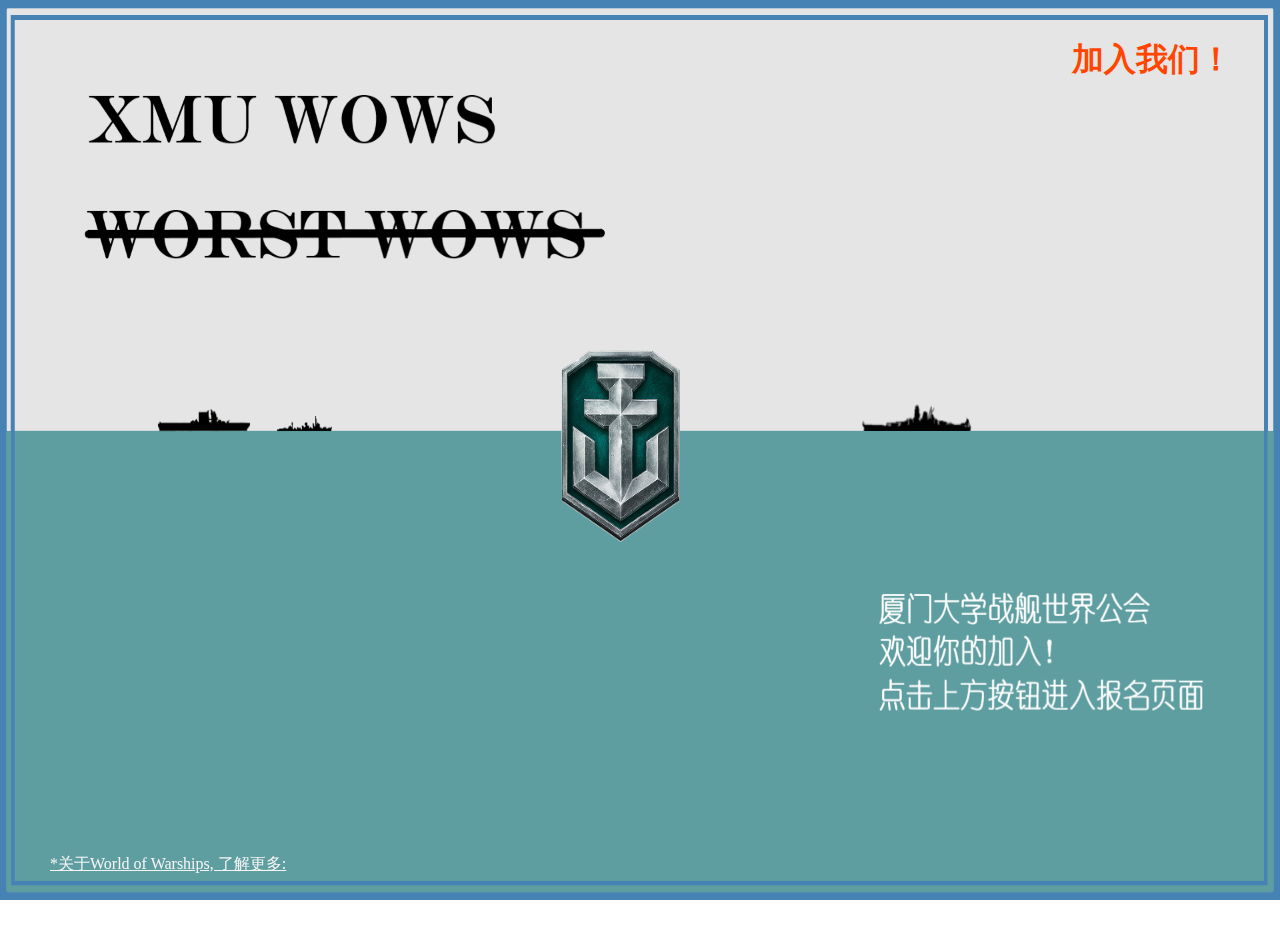
<file: 期中/index.html>
<!DOCTYPE html>
<html>
	<head>
		<script>

		</script>

		<meta charset="utf-8" />
		<title></title>
		<link rel="stylesheet" href="css/001.css" />
		<style>
		</style>
	</head>
	<body style="background: url(img/img011.png) ; background-size:100% 100% ; background-attachment: fixed">
	
	<div class="a">
	<div id="draw-border">
	 <a href="1.html" ><button>
       加入我们！
	  </button></a>
	</div>
    </div>	
<div class="more">
	<a href="https://store.steampowered.com/app/552990/World_of_Warships/"style="color:whitesmoke">*关于World of Warships, 了解更多:</a>
</div>

	</body>
</html>
</file>
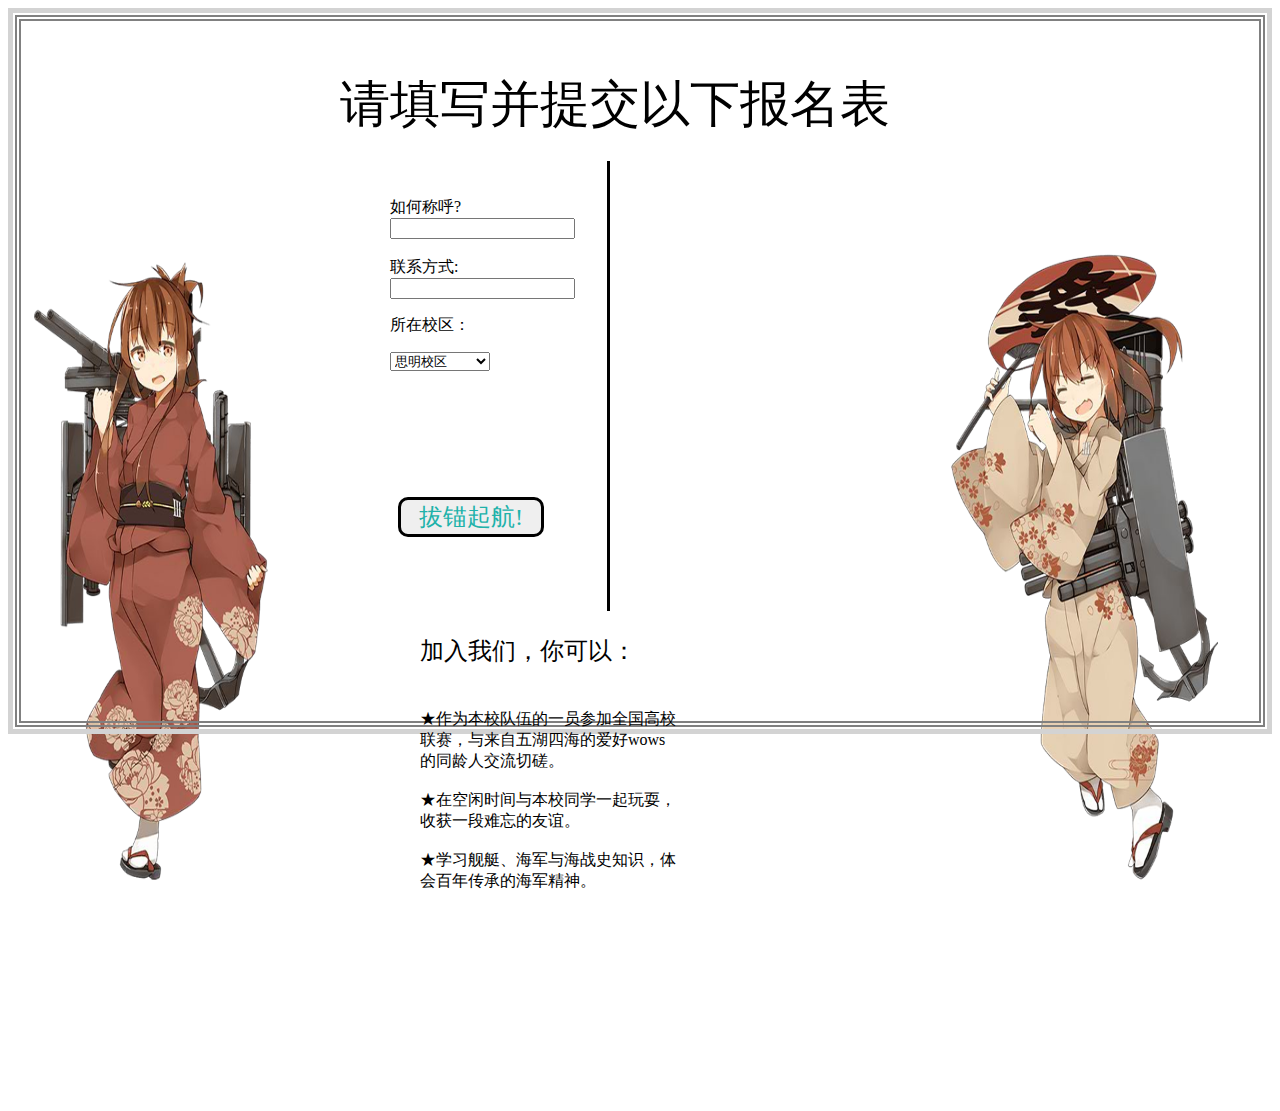
<file: 期中/1.html>
<!DOCTYPE html>
<html>
	<head>
		<meta charset="utf-8">
		<title></title>
		<link rel="stylesheet" href="css/001.css" />
	</head>
	<body style="background: url(img/0987.png) ; background-size:100% 100% ; background-attachment: fixed">
		<div class="b">
			<div class="c">
				<div class="d">
					<div style="margin:0 auto;width:600px;height:90px;">
						<p style="font-family:FZYaoti;font-size:50px;">请填写并提交以下报名表</p>
					</div>

					<div style="width:500px;height:600px;margin:0 auto;">
						<div style="float:left;">
							<form><br><br>如何称呼?<br><input type="text" name="name"><br><br>
								联系方式: <br><input type="text" name="QQ">&nbsp;&nbsp;&nbsp;&nbsp;&nbsp;&nbsp;&nbsp;&nbsp;<br>
							</form>
							<p>所在校区：</p><select>
								<option value="">思明校区</option>
								<option value="">翔安校区</option>
								<option value="">漳州校区</option>
								<option value="">马来西亚校区</option>
							</select>
							<form name="input" action="html_form_action.php" method="get">
								<br><br><br><br><br><br><br>
								&nbsp;&nbsp;<input type="submit" value="  拔锚起航!  " style="font-family:Microsoft YaHei;font-size:x-large;color:lightseagreen;border-color: black;
							border-style: solid;border-width: 3px;border-radius:10px;">
							</form>
						</div>
						<div style="float:left;border-left-color: black;border-left-style: solid;border-left-width:3px;height:450px;"></div>
						<div style="float:left;width:260px;height:500px;margin:0px 0px 0px 30px;">
							<p style="font-family:Microsoft YaHei;font-size:x-large;color:black;">加入我们，你可以：</p>
							<p style="font-family:NSimSun"><br>★作为本校队伍的一员参加全国高校联赛，与来自五湖四海的爱好wows的同龄人交流切磋。
								<br><br>★在空闲时间与本校同学一起玩耍，收获一段难忘的友谊。
								<br><br>★学习舰艇、海军与海战史知识，体会百年传承的海军精神。
							</p>

						</div>
					</div>

				</div>
			</div>

		</div>

	</body>
</html>
</file>
<file: 期中/css/001.css>
#draw-border {
  display: flex;
  //align-items: center;
  //justify-content: center;
  height: 100vh;
}

button {
  border: 0;
  background: none;
  text-transform: uppercase;
  color: orangered;
  font-weight: bold;
  font-size: xx-large;
  position: relative;
  outline: none;
  padding: 10px 20px;
  box-sizing: border-box;
}

button::before, button::after {
  box-sizing: inherit;
  position: absolute;
  content: '';
  border: 3px solid transparent;
  width: 0;
  height: 0;
}

button::after {
  bottom: 0;
  right: 0;
}

button::before {
  top: 0;
  left: 0;
}

button:hover::before, button:hover::after {
  width: 100%;
  height: 100%;
}

button:hover::before {
  border-top-color: orangered;
  border-right-color: orangered;
  transition: width 0.3s ease-out, height 0.3s ease-out 0.3s;
}

button:hover::after {
  border-bottom-color: orangered;
  border-left-color: orangered;
  transition: border-color 0s ease-out 0.6s, width 0.3s ease-out 0.6s, height 0.3s ease-out 1s;
}


.a
{
	float:right;
	margin:20px 20px 0px 0px;
	
}

.b
{
	    border-style:solid;
        border-color:lightgray;
	    border-width:5px;
}

.c
{
        border-style:solid;
        border-color:gray;
	    border-width:2px;	
		margin:2px 2px 2px 2px;
}

.d
{
	border-style:solid;
	border-color:gray;
	border-width:2px;
	margin:2px 2px 2px 2px;
	height:700px;
}


.more
{
position: fixed;
bottom:25px;
left:50px;
color:whitesmoke;
font-family:"microsoft yahei";
}
</file>
